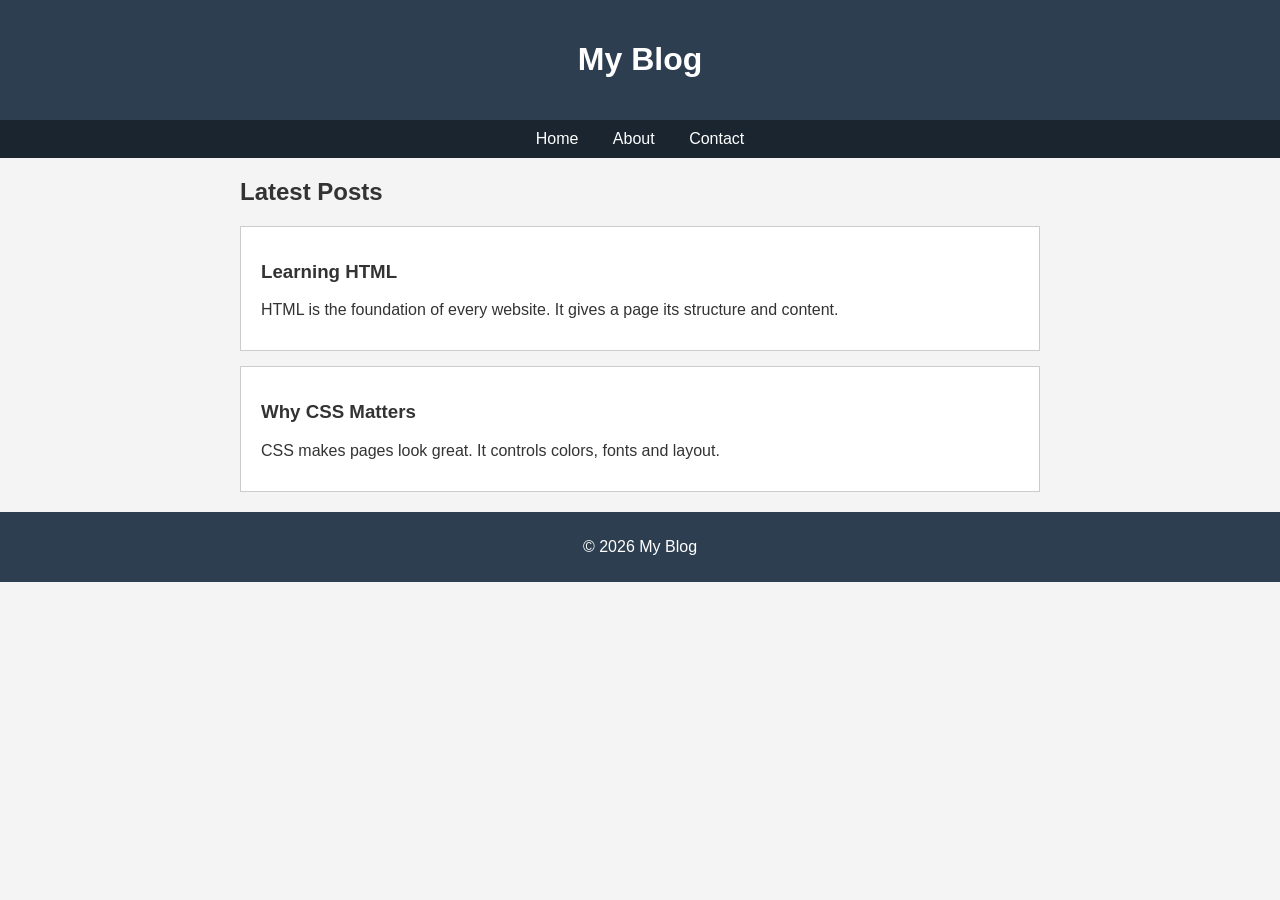
<file: index.html>
<!DOCTYPE html>
<html lang="en">
<head>
    <meta charset="utf-8">
    <meta name="viewport" content="width=device-width, initial-scale=1">
    <title>My Blog - Home</title>
    <link rel="stylesheet" href="css/style.css">
</head>
<body>
    <header>
        <h1>My Blog</h1>
    </header>
    <nav>
        <a href="index.html">Home</a>
        <a href="about.html">About</a>
        <a href="contact.html">Contact</a>
    </nav>
    <main>
        <section>
            <h2>Latest Posts</h2>
            <article>
                <h3>Learning HTML</h3>
                <p>HTML is the foundation of every website. It gives a page its structure and content.</p>
            </article>
            <article>
                <h3>Why CSS Matters</h3>
                <p>CSS makes pages look great. It controls colors, fonts and layout.</p>
            </article>
        </section>
    </main>
    <footer>
        <p>&copy; 2026 My Blog</p>
    </footer>
</body>
</html>
</file>
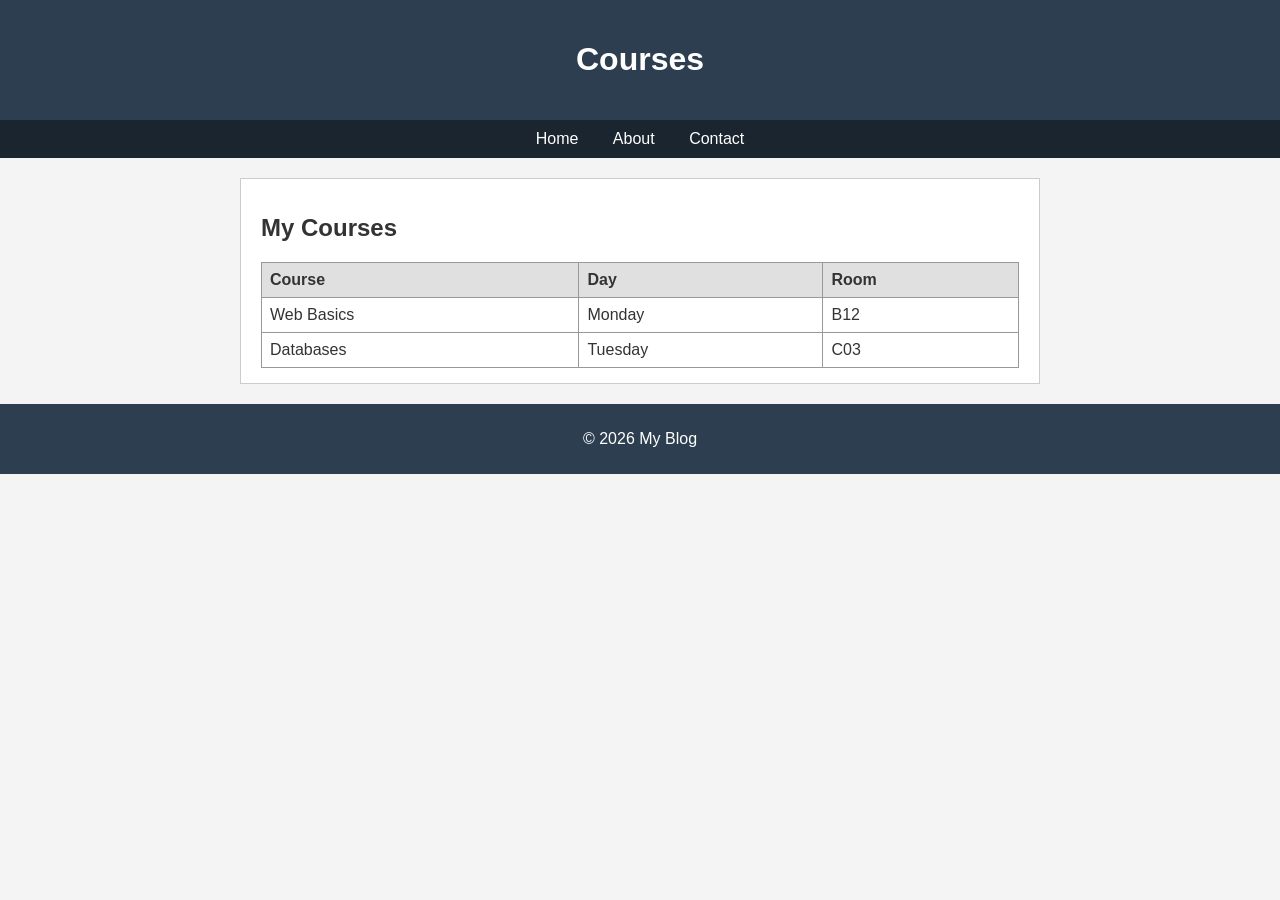
<file: about.html>
<!DOCTYPE html>
<html lang="en">
<head>
    <meta charset="utf-8">
    <meta name="viewport" content="width=device-width, initial-scale=1">
    <title>My Blog - About</title>
    <link rel="stylesheet" href="css/style.css">
</head>
<body>
    <header>
        <h1>Courses</h1>
    </header>
    <nav>
        <a href="index.html">Home</a>
        <a href="about.html">About</a>
        <a href="contact.html">Contact</a>
    </nav>
    <main>
        <article>
            <h2>My Courses</h2>
            <table>
                <thead>
                    <tr><th>Course</th><th>Day</th><th>Room</th></tr>
                </thead>
                <tbody>
                    <tr><td>Web Basics</td><td>Monday</td><td>B12</td></tr>
                    <tr><td>Databases</td><td>Tuesday</td><td>C03</td></tr>
                </tbody>
            </table>
        </article>
    </main>
    <footer>
        <p>&copy; 2026 My Blog</p>
    </footer>
</body>
</html>
</file>
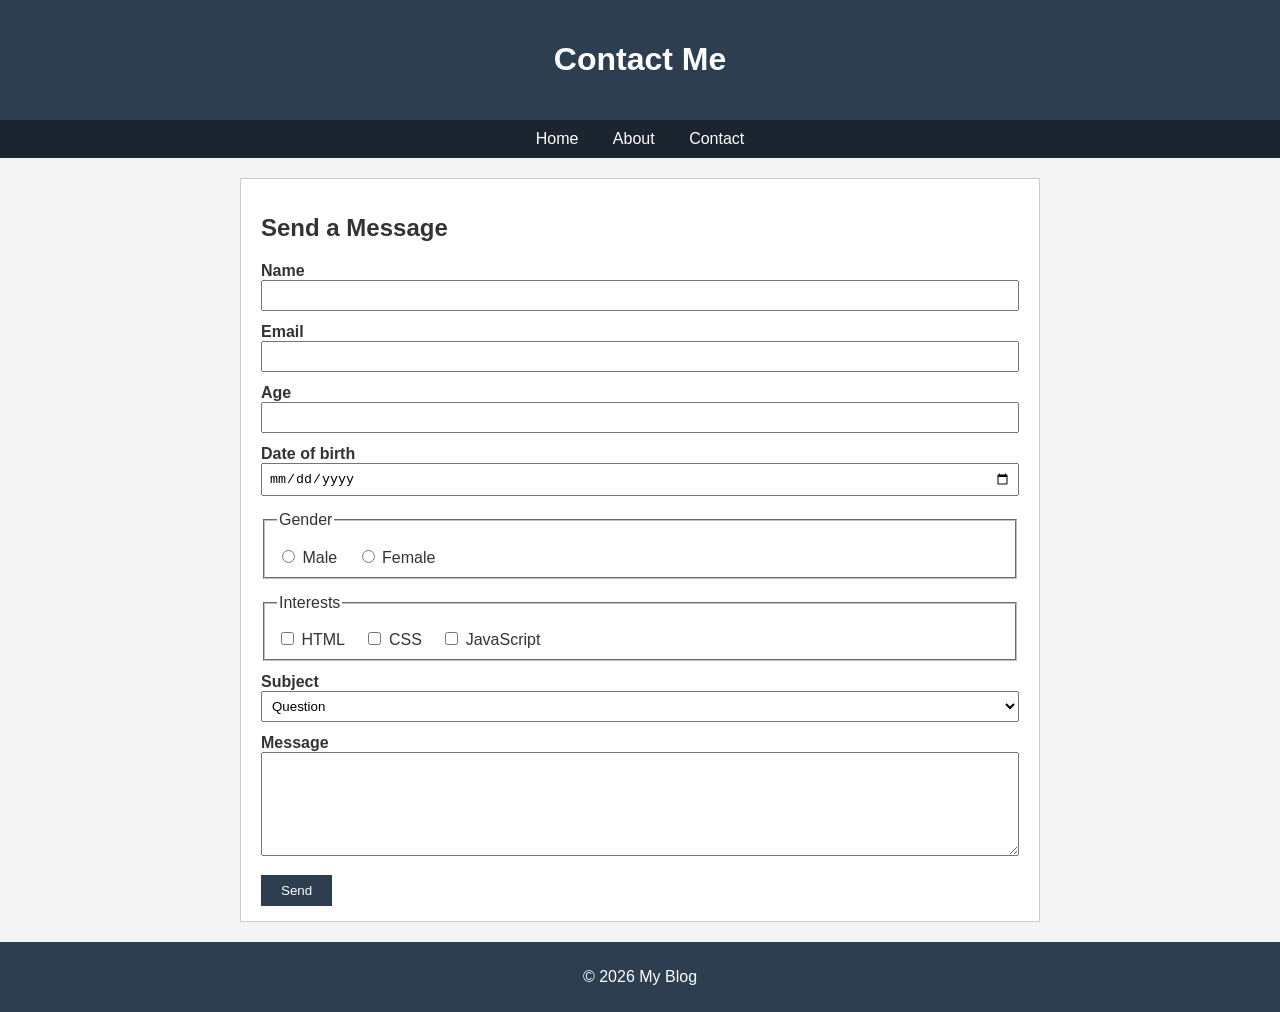
<file: contact.html>
<!DOCTYPE html>
<html lang="en">
<head>
    <meta charset="utf-8">
    <meta name="viewport" content="width=device-width, initial-scale=1">
    <title>My Blog - Contact</title>
    <link rel="stylesheet" href="css/style.css">
</head>
<body>
    <header>
        <h1>Contact Me</h1>
    </header>
    <nav>
        <a href="index.html">Home</a>
        <a href="about.html">About</a>
        <a href="contact.html">Contact</a>
    </nav>
    <main>
        <article>
            <h2>Send a Message</h2>
            <form action="#" method="post">
                <label for="name">Name</label>
                <input type="text" id="name" name="name" required>

                <label for="email">Email</label>
                <input type="email" id="email" name="email" required>

                <label for="age">Age</label>
                <input type="number" id="age" name="age" min="1" max="120">

                <label for="birthdate">Date of birth</label>
                <input type="date" id="birthdate" name="birthdate">

                <fieldset>
                    <legend>Gender</legend>
                    <label for="male"><input type="radio" id="male" name="gender" value="male"> Male</label>
                    <label for="female"><input type="radio" id="female" name="gender" value="female"> Female</label>
                </fieldset>

                <fieldset>
                    <legend>Interests</legend>
                    <label for="html"><input type="checkbox" id="html" name="interests" value="html"> HTML</label>
                    <label for="css"><input type="checkbox" id="css" name="interests" value="css"> CSS</label>
                    <label for="js"><input type="checkbox" id="js" name="interests" value="js"> JavaScript</label>
                </fieldset>

                <label for="subject">Subject</label>
                <select id="subject" name="subject">
                    <option value="question">Question</option>
                    <option value="feedback">Feedback</option>
                    <option value="other">Other</option>
                </select>

                <label for="message">Message</label>
                <textarea id="message" name="message" rows="6"></textarea>

                <button type="submit">Send</button>
            </form>
        </article>
    </main>
    <footer>
        <p>&copy; 2026 My Blog</p>
    </footer>
</body>
</html>
</file>
<file: css/style.css>
body {
    font-family: Arial, sans-serif;
    margin: 0;
    background-color: #f4f4f4;
    color: #333;
}

header {
    background-color: #2c3e50;
    color: white;
    text-align: center;
    padding: 20px;
}

nav {
    background-color: #1a252f;
    text-align: center;
    padding: 10px;
}

nav a {
    color: white;
    text-decoration: none;
    margin: 0 15px;
}

nav a:hover {
    text-decoration: underline;
}

main {
    max-width: 800px;
    margin: 20px auto;
    padding: 0 15px;
}

article {
    background-color: white;
    padding: 15px 20px;
    margin-bottom: 15px;
    border: 1px solid #ccc;
}

table {
    border-collapse: collapse;
    width: 100%;
}

th, td {
    border: 1px solid #999;
    padding: 8px;
    text-align: left;
}

th {
    background-color: #e0e0e0;
}

label {
    display: block;
    margin-top: 12px;
    font-weight: bold;
}

input[type="text"], input[type="email"], input[type="number"], input[type="date"], select, textarea {
    width: 100%;
    padding: 6px;
    box-sizing: border-box;
}

fieldset {
    margin-top: 15px;
}

fieldset label {
    display: inline-block;
    font-weight: normal;
    margin-right: 15px;
}

button {
    margin-top: 15px;
    padding: 8px 20px;
    background-color: #2c3e50;
    color: white;
    border: none;
    cursor: pointer;
}

footer {
    background-color: #2c3e50;
    color: white;
    text-align: center;
    padding: 10px;
}
</file>
